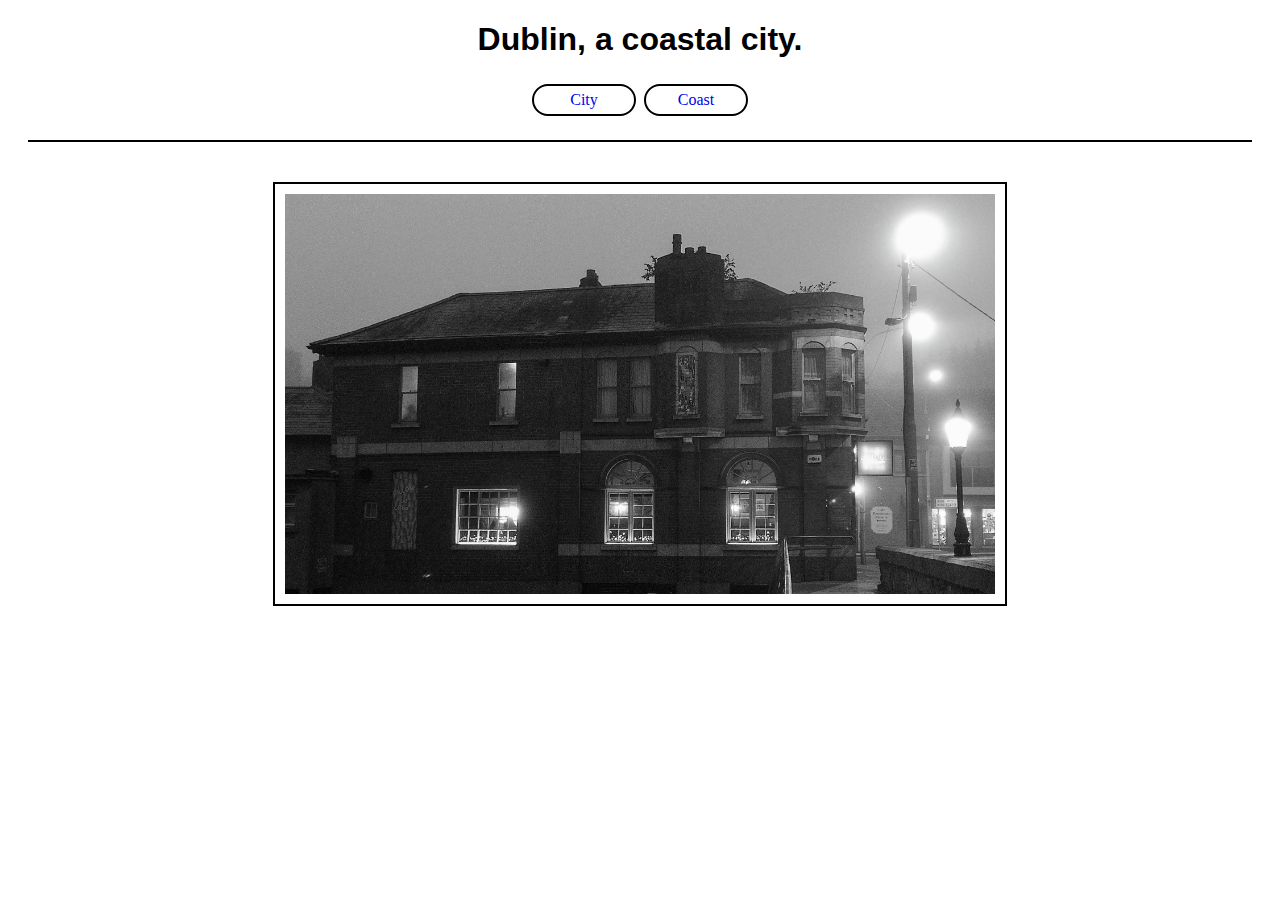
<file: index.html>
<!DOCTYPE html>
<html lang="en">
  <head>
    <meta charset="UTF-8" />
    <meta http-equiv="X-UA-Compatible" content="IE=edge" />
    <meta name="viewport" content="width=device-width, initial-scale=1.0" />
    <link rel="stylesheet" href="assets/css/style.css" />
    <title>Dublin</title>
  </head>
  <body>
    <h1>Dublin, a coastal city.</h1>
    <nav>
      <ul>
        <li><a href="index.html">City</a></li>
        <li><a href="coast.html">Coast</a></li>
      </ul>
    </nav>
    <section>
      <figure>
        <img
          src="/assets/images/city.jpg"
          alt="A photo of Dublin in the mist"
        />
      </figure>
    </section>
  </body>
</html>
</file>
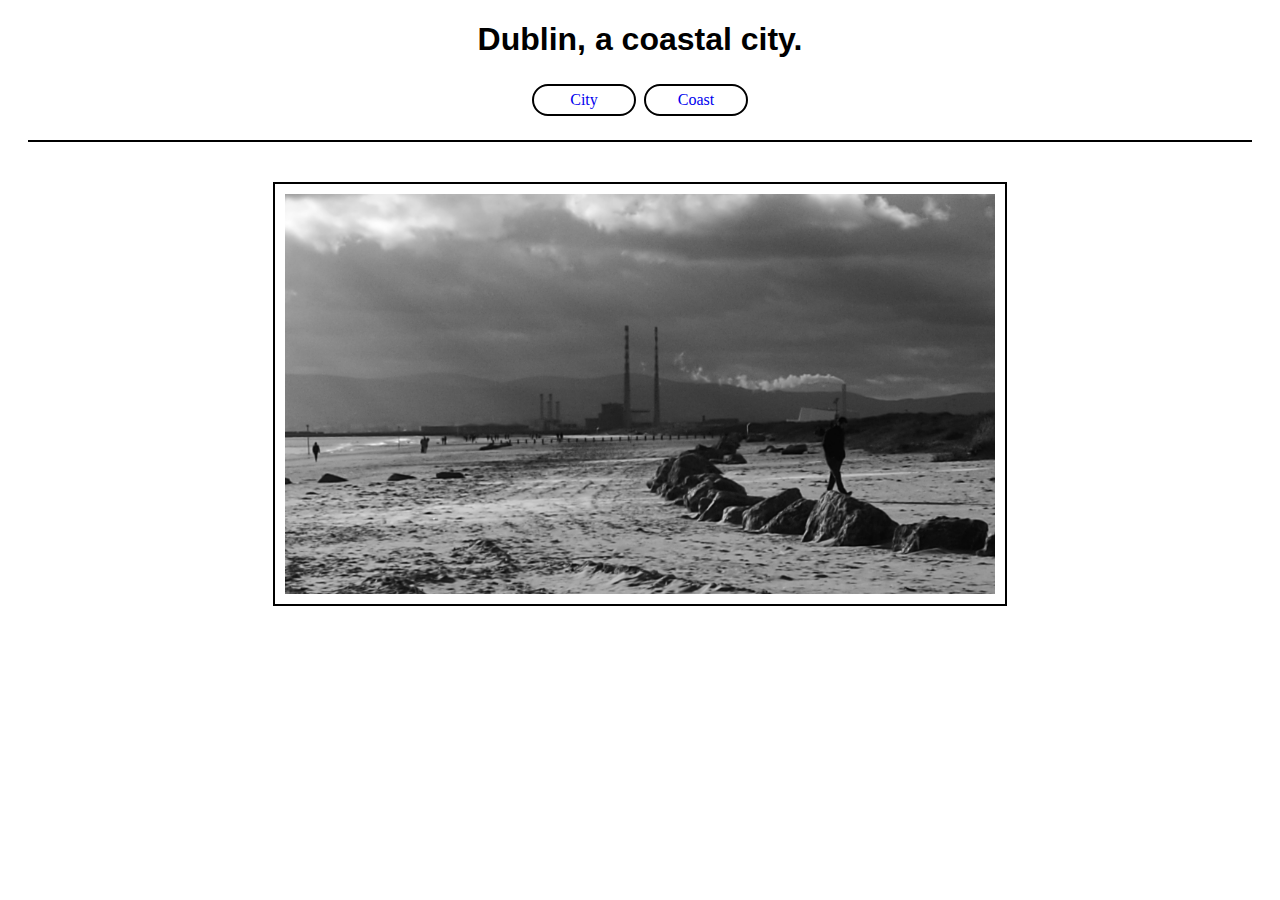
<file: coast.html>
<!DOCTYPE html>
<html lang="en">
  <head>
    <meta charset="UTF-8" />
    <meta http-equiv="X-UA-Compatible" content="IE=edge" />
    <meta name="viewport" content="width=device-width, initial-scale=1.0" />
    <link rel="stylesheet" href="/assets/css/style.css" />
    <title>Dublin</title>
  </head>
  <body>
    <h1>Dublin, a coastal city.</h1>
    <nav>
      <ul>
        <li><a href="index.html">City</a></li>
        <li><a href="coast.html">Coast</a></li>
      </ul>
    </nav>
    <section>
      <figure>
        <img src="/assets/images/beach.jpg" alt="a photo of Dublin's coast" />
      </figure>
    </section>
  </body>
</html>
</file>
<file: assets/css/style.css>
ul {
    list-style-type: none;
    margin: 0;
    padding: 0;
}

a {
    border: 2px solid black;
    border-radius: 50%;
    width: 5rem;
    padding: 5px 10px;
    text-align: center;
    text-decoration: none;
    display: inline-block;
    margin: 4px 2px;
    border-radius: 16px;
    font-family: Lato;
}

li {
    display: inline;
}

nav {
    text-align: center;
    border-bottom: 2px solid black;
    margin: 0px 20px 20px 20px;
    padding-bottom: 20px;
}


img {
    border: 2px solid black;
    max-width: 60%;
    padding: 10px;
    display: block;
    margin-left: auto;
    margin-right: auto;

}

h1 {
    font-family: Roboto, sans-serif;
    text-align: center;
}

figure {
    margin-top: 40px;
}
</file>
